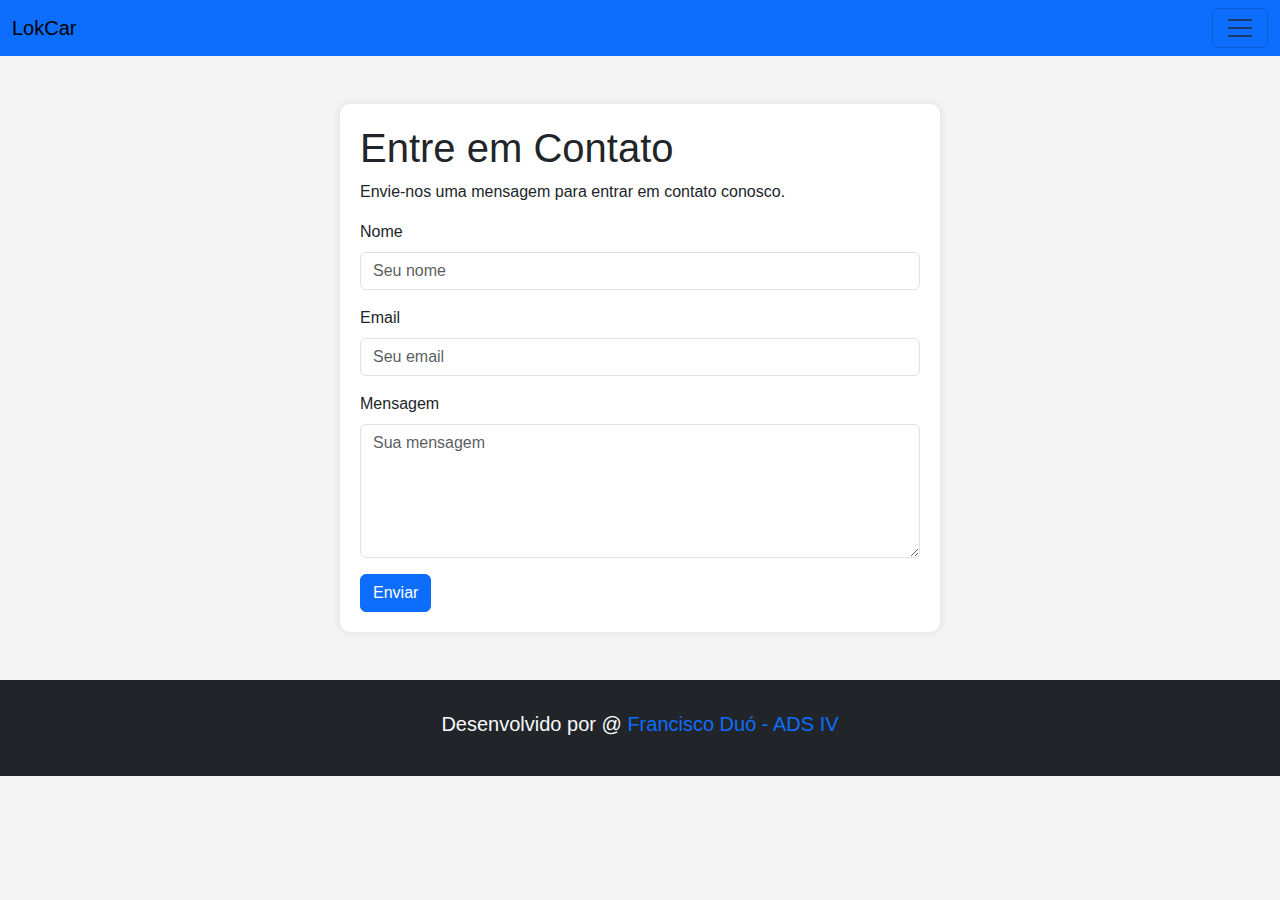
<file: contato.html>
<!DOCTYPE html>
<html lang="en">

<head>
    <meta charset="UTF-8">
    <meta name="viewport" content="width=device-width, initial-scale=1.0">
    <title>LokCar - Contato</title>
    <!-- Bootstrap 5 css -->
    <link href="https://cdn.jsdelivr.net/npm/bootstrap@5.3.3/dist/css/bootstrap.min.css" rel="stylesheet"
        integrity="sha384-QWTKZyjpPEjISv5WaRU9OFeRpok6YctnYmDr5pNlyT2bRjXh0JMhjY6hW+ALEwIH" crossorigin="anonymous">

    <!-- css -->
    <link rel="stylesheet" href="style.css">
</head>

<body>
    <nav class="navbar bg-primary">
        <div class="container-fluid">
            <a class="navbar-brand" href="index.html">LokCar</a>
            <button class="navbar-toggler" type="button" data-bs-toggle="offcanvas" data-bs-target="#offcanvasNavbar"
                aria-controls="offcanvasNavbar" aria-label="Toggle navigation">
                <span class="navbar-toggler-icon"></span>
            </button>
            <div class="offcanvas offcanvas-end" tabindex="-1" id="offcanvasNavbar"
                aria-labelledby="offcanvasNavbarLabel">
                <div class="offcanvas-header">
                    <h5 class="offcanvas-title" id="offcanvasNavbarLabel">LockCar</h5>
                    <button type="button" class="btn-close" data-bs-dismiss="offcanvas" aria-label="Close"></button>
                </div>
                <div class="offcanvas-body">
                    <ul class="navbar-nav justify-content-end flex-grow-1 pe-3">
                        <li class="nav-item">
                            <a class="nav-link active" href="formulario.html">Formulário</a>
                        </li>
                        <li class="nav-item">
                            <a class="nav-link active" href="contato.html">Contato</a>
                        </li>
                        <li class="nav-item">
                            <a class="nav-link active" href="sobre.html">Sobre</a>
                        </li>

                    </ul>
                </div>
            </div>
        </div>
    </nav>

    <main class="container my-5">
        <h1>Entre em Contato</h1>
        <p>Envie-nos uma mensagem para entrar em contato conosco.</p>
        <form>
            <div class="mb-3">
                <label for="nome" class="form-label">Nome</label>
                <input type="text" class="form-control" id="nome" placeholder="Seu nome">
            </div>
            <div class="mb-3">
                <label for="email" class="form-label">Email</label>
                <input type="email" class="form-control" id="email" placeholder="Seu email">
            </div>
            <div class="mb-3">
                <label for="mensagem" class="form-label">Mensagem</label>
                <textarea class="form-control" id="mensagem" rows="5" placeholder="Sua mensagem"></textarea>
            </div>
            <button type="submit" class="btn btn-primary">Enviar</button>
        </form>
    </main>

    <footer class="mt-5 bg-dark d-flex justify-content-center align-items-center p-5"
        style="height: 75px; width: 100%;">
        <h5 class="text-light">Desenvolvido por @ <span class="text-primary">Francisco Duó - ADS IV</span></h5>
    </footer>
    <!-- Boostrap 5 scrips -->
    <script src="https://cdn.jsdelivr.net/npm/@popperjs/core@2.11.8/dist/umd/popper.min.js"
        integrity="sha384-I7E8VVD/ismYTF4hNIPjVp/Zjvgyol6VFvRkX/vR+Vc4jQkC+hVqc2pM8ODewa9r"
        crossorigin="anonymous"></script>
    <script src="https://cdn.jsdelivr.net/npm/bootstrap@5.3.3/dist/js/bootstrap.min.js"
        integrity="sha384-0pUGZvbkm6XF6gxjEnlmuGrJXVbNuzT9qBBavbLwCsOGabYfZo0T0to5eqruptLy"
        crossorigin="anonymous"></script>
</body>

</html>
</file>
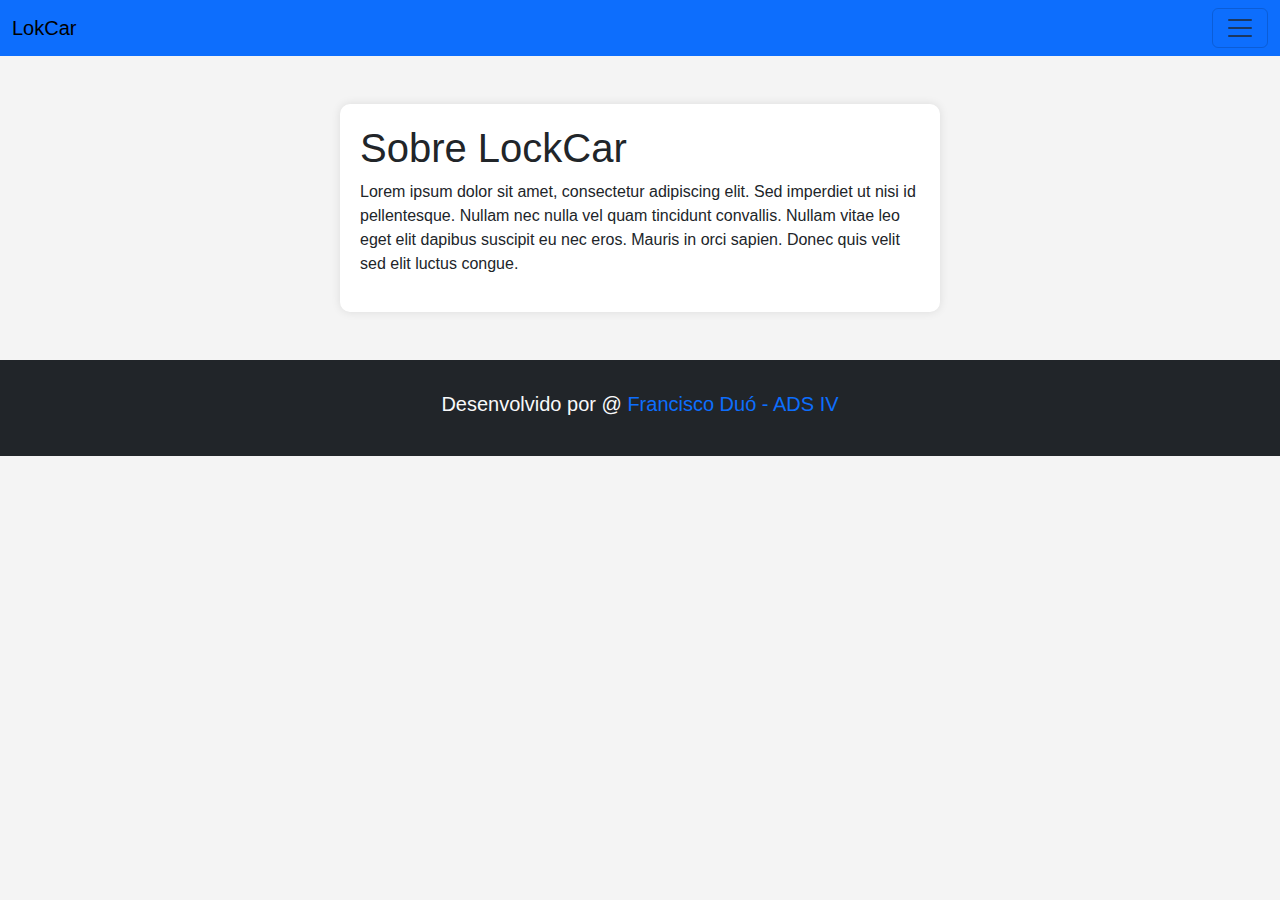
<file: sobre.html>
<!DOCTYPE html>
<html lang="en">

<head>
    <meta charset="UTF-8">
    <meta name="viewport" content="width=device-width, initial-scale=1.0">
    <title>LokCar - Sobre</title>
    <!-- Bootstrap 5 css -->
    <link href="https://cdn.jsdelivr.net/npm/bootstrap@5.3.3/dist/css/bootstrap.min.css" rel="stylesheet"
        integrity="sha384-QWTKZyjpPEjISv5WaRU9OFeRpok6YctnYmDr5pNlyT2bRjXh0JMhjY6hW+ALEwIH" crossorigin="anonymous">

    <!-- css -->
    <link rel="stylesheet" href="style.css">
</head>

<body>
    <nav class="navbar bg-primary">
        <div class="container-fluid">
            <a class="navbar-brand" href="index.html">LokCar</a>
            <button class="navbar-toggler" type="button" data-bs-toggle="offcanvas" data-bs-target="#offcanvasNavbar"
                aria-controls="offcanvasNavbar" aria-label="Toggle navigation">
                <span class="navbar-toggler-icon"></span>
            </button>
            <div class="offcanvas offcanvas-end" tabindex="-1" id="offcanvasNavbar"
                aria-labelledby="offcanvasNavbarLabel">
                <div class="offcanvas-header">
                    <h5 class="offcanvas-title" id="offcanvasNavbarLabel">LockCar</h5>
                    <button type="button" class="btn-close" data-bs-dismiss="offcanvas" aria-label="Close"></button>
                </div>
                <div class="offcanvas-body">
                    <ul class="navbar-nav justify-content-end flex-grow-1 pe-3">
                        <li class="nav-item">
                            <a class="nav-link active" href="formulario.html">Formulário</a>
                        </li>
                        <li class="nav-item">
                            <a class="nav-link active" href="contato.html">Contato</a>
                        </li>
                        <li class="nav-item">
                            <a class="nav-link active" href="sobre.html">Sobre</a>
                        </li>

                    </ul>
                </div>
            </div>
        </div>
    </nav>
    <main class="container my-5">
        <h1>Sobre LockCar</h1>
        <p>Lorem ipsum dolor sit amet, consectetur adipiscing elit. Sed imperdiet ut nisi id pellentesque. Nullam nec
            nulla vel quam tincidunt convallis. Nullam vitae leo eget elit dapibus suscipit eu nec eros. Mauris in orci
            sapien. Donec quis velit sed elit luctus congue.</p>
    </main>
    <footer class="mt-5 bg-dark d-flex justify-content-center align-items-center p-5"
        style="height: 75px; width: 100%;">
        <h5 class="text-light">Desenvolvido por @ <span class="text-primary">Francisco Duó - ADS IV</span></h5>
    </footer>
    <!-- Boostrap 5 scrips -->
    <script src="https://cdn.jsdelivr.net/npm/@popperjs/core@2.11.8/dist/umd/popper.min.js"
        integrity="sha384-I7E8VVD/ismYTF4hNIPjVp/Zjvgyol6VFvRkX/vR+Vc4jQkC+hVqc2pM8ODewa9r"
        crossorigin="anonymous"></script>
    <script src="https://cdn.jsdelivr.net/npm/bootstrap@5.3.3/dist/js/bootstrap.min.js"
        integrity="sha384-0pUGZvbkm6XF6gxjEnlmuGrJXVbNuzT9qBBavbLwCsOGabYfZo0T0to5eqruptLy"
        crossorigin="anonymous"></script>
</body>

</html>
</file>
<file: style.css>
body {
    font-family: Arial, sans-serif;
    background-color: #f4f4f4;
    margin: 0;
    padding: 0;
}

.bg-intermediary {
    background-color: #6c757d; /* Cor intermediária */
}
    
.container {
    max-width: 600px;
    margin: 20px auto;
    background-color: #fff;
    padding: 20px;    
    border-radius: 10px;
    box-shadow: 0 0 10px rgba(0, 0, 0, 0.1);
}

.container h2 {
    text-align: center;
}

.form-group {
    margin-bottom: 20px;
}

.form-group label {
    display: block;
    margin-bottom: 5px;
}

.form-group input,
.form-group select {
    width: calc(100% - 10px);
    padding: 10px;
    border: 1px solid #ccc;
    border-radius: 5px;
    margin-right: 10px;
}

.form-group select {
    appearance: none;
    -webkit-appearance: none;
    background-image: url('data:image/svg+xml;utf8,<svg fill="black"height="24" viewBox="0 0 24 24" width="24"xmlns="http://www.w3.org/2000/svg"><path d="M7 10l5 5 5-5z"/><path d="M00h24v24H0z" fill="none"/></svg>');
    background-repeat: no-repeat;
    background-position: right 10px top 50%;
    background-size: 15px;
}

.form-group input[type="submit"] {
    background-color: #007bff;
    color: #fff;
    border: none;
    border-radius: 5px;
    padding: 10px 20px;
    cursor: pointer;
    font-size: 16px;
}

.form-group input[type="submit"]:hover {
        
    background-color: #0056b3;
}
.response {
    margin-top: 20px;
    text-align: justify;
}
</file>
